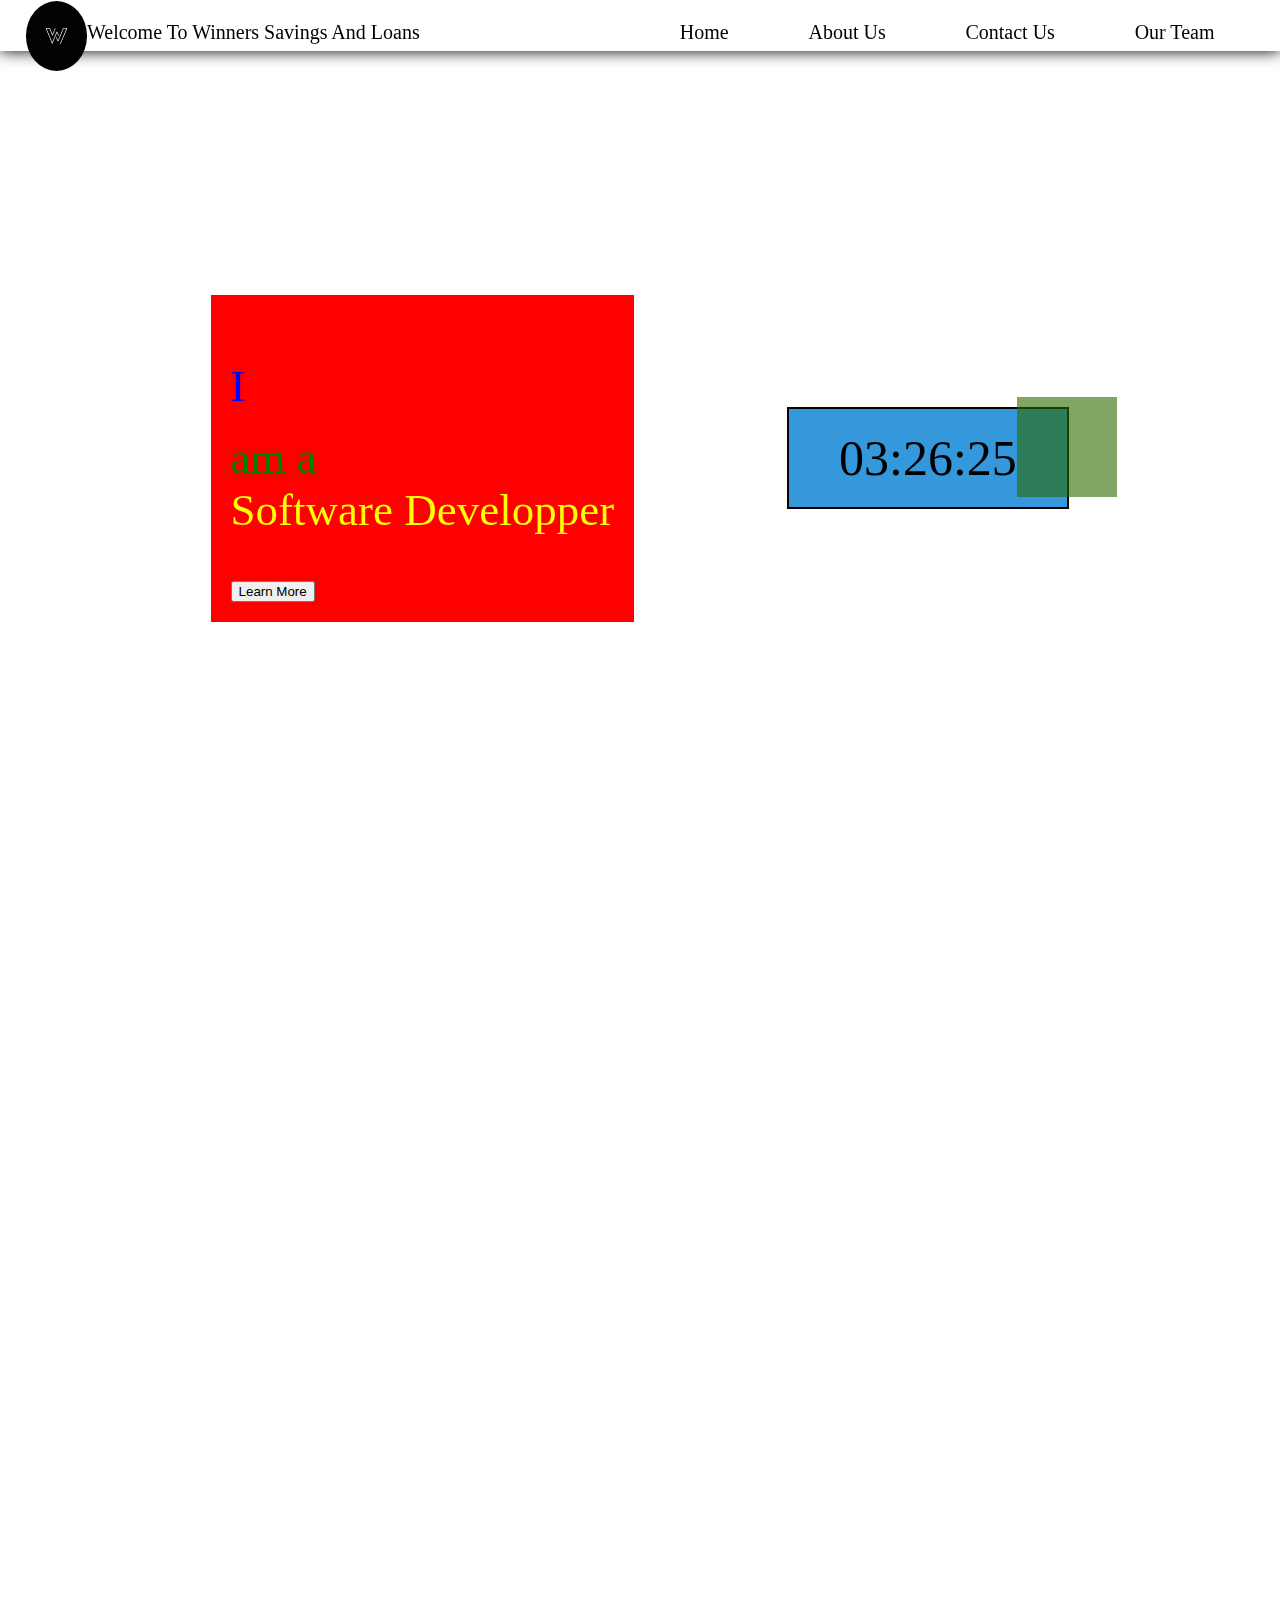
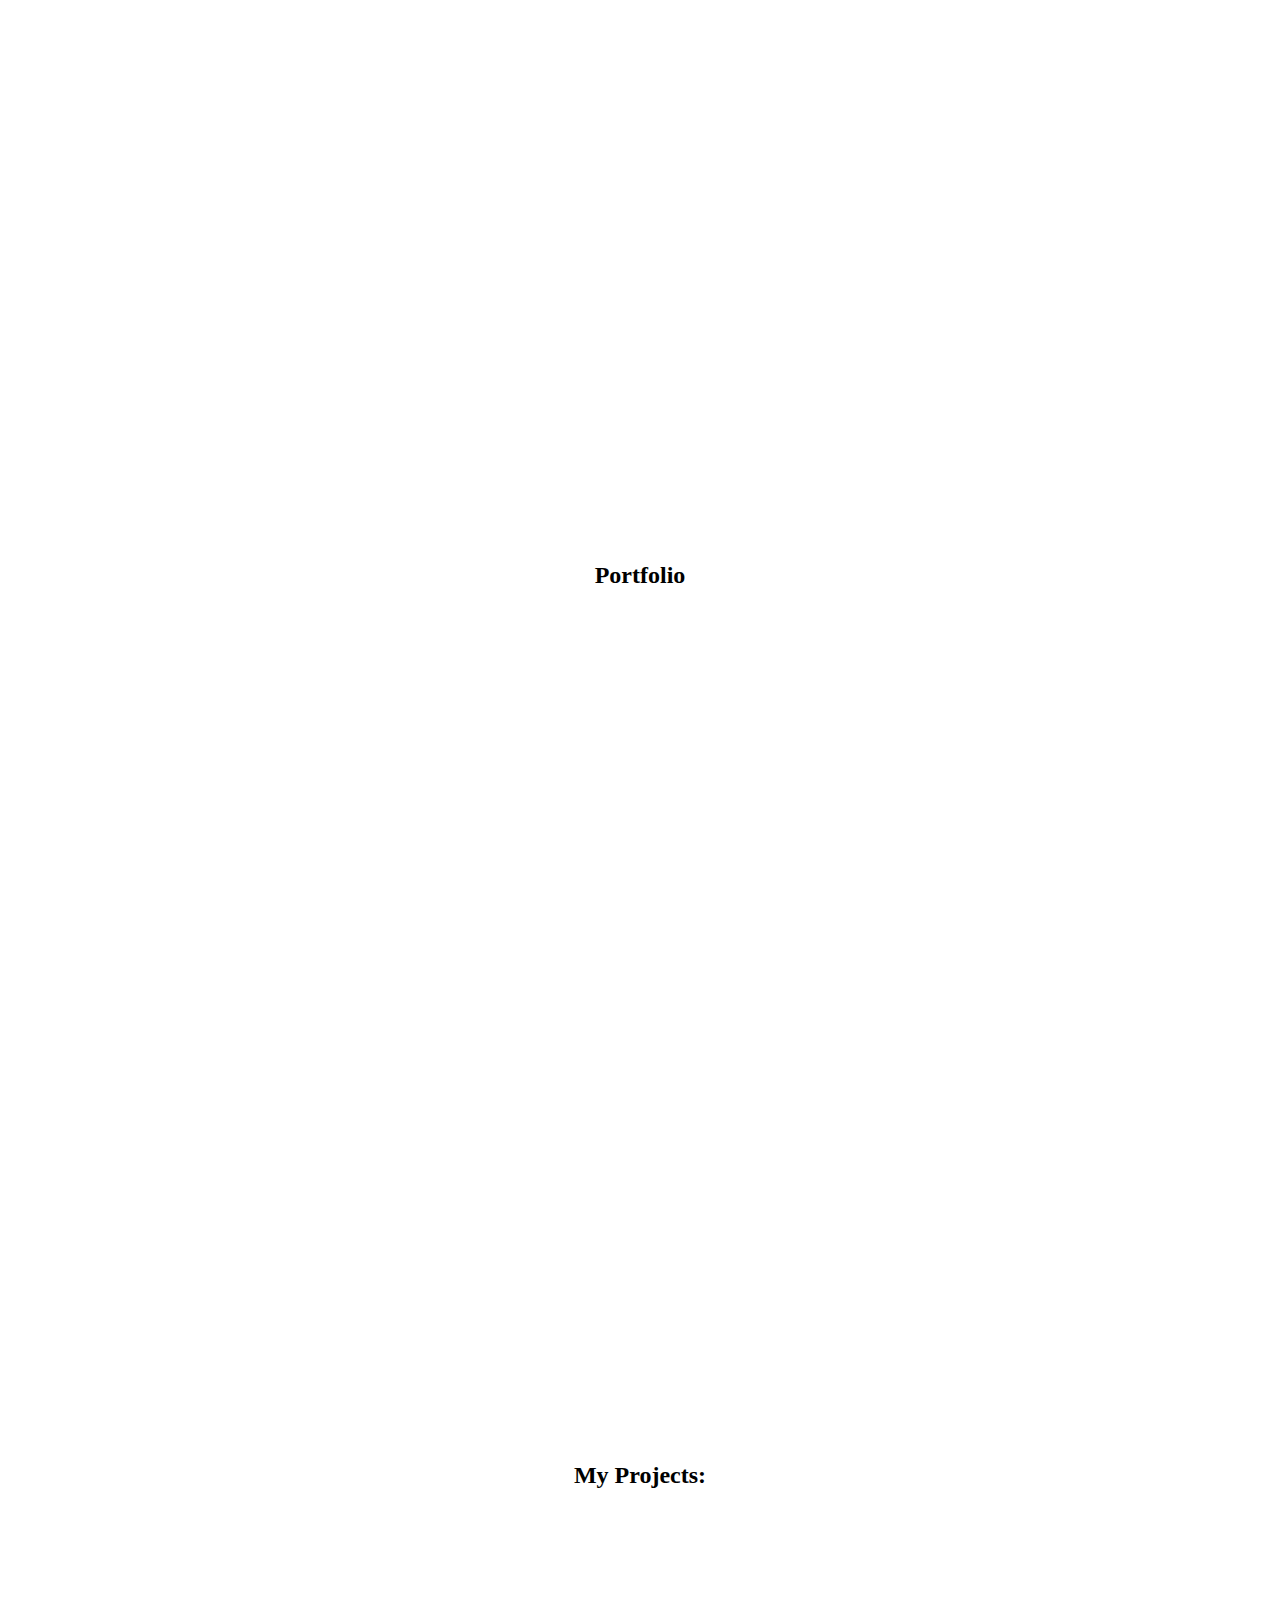
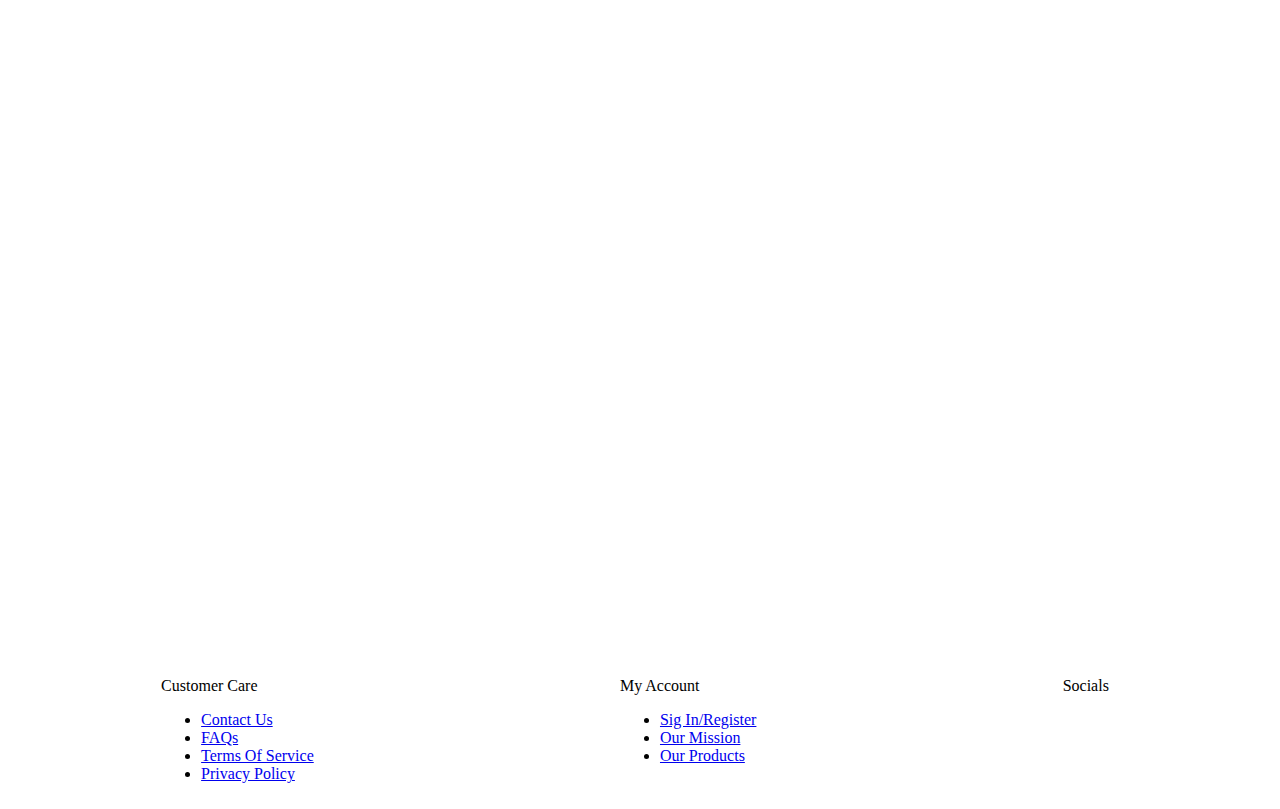
<file: index.html>
<!DOCTYPE html>
<html lang="en">
  <head>
    <meta charset="UTF-8" />
    <meta name="viewport" content="width=device-width, initial-scale=1.0" />
    <link
      rel="icon"
      href="images/vecteezy_the-initials-w-logo-is-simple-and-modern8868_.jpg"
    />
    <title>Document</title>
  </head>
  <body>
    <link rel="stylesheet" href="index.css" />
    <script defer src="index.js"></script>
    <header>
      <div class="logoname">
        <img
          src="images/vecteezy_the-initials-w-logo-is-simple-and-modern8868_.jpg"
          alt="Bank Logo"
          class="headerimage"
        />
        <p>welcome to winners savings and loans</p>
      </div>
      <div class="navbar">
        <a href="#">Home</a>
        <a href="#">About Us</a>
        <a href="#">Contact Us</a>
        <a href="#">Our Team</a>
      </div>
    </header>
    <section id="introsection">
      <div id="title">
        <p>i</p>
        <p>am a</p>
        <p>Software Developper</p>

        <button>Learn More</button>
      </div>
      <div id="time"></div>
    </section>
    <section id="aboutme">
      <div class="contains reveal">
        <img
          src="images/2c7d643d6cd6d2101f16ea5868fcf61b.jpg"
          alt="Stanley Nuley Nephi"
        />
      </div>
      <div class="textcontent reveal">
        <p>
          Hello there! I'm [Your Name], and I'm delighted to welcome you to my
          digital space. This corner of the internet is where I share my
          passions, experiences, and the journey of self-discovery. I wear many
          hats in life &ndash; [mention a few roles or interests, e.g., a
          professional, a creative, an adventurer]. Through this website, I aim
          to create a tapestry of my life, weaving together the threads of my
          diverse interests and experiences. As you navigate through these
          virtual pages, you'll find [briefly describe what visitors can expect,
          e.g., blog posts about my adventures, insights into my creative
          process, and a glimpse into my professional endeavors]. My goal is to
          create a meaningful connection with you, the visitor, and to inspire,
          entertain, or perhaps even spark a thought or two. Feel free to
          explore, engage, and join me on this journey. Whether you're here to
          gain insights, share experiences, or simply enjoy a virtual
          rendezvous, I'm thrilled to have you along for the ride. Thank you for
          stopping by, and I look forward to connecting with you in this digital
          realm. Warm regards, [Your Name]
        </p>
      </div>
    </section>
    <section id="maincontent">
      <h2>Portfolio</h2>
      <div class="container">
        <div class="card reveal">
          <div class="text-cards">
            <h3>Projects 1</h3>
            <p>
              Lorem ipsum dolor sit amet consectetur adipisicing elit. Maxime
              molestiae dolore quos cupiditate facere. Nisi ipsam, accusamus
              numquam eveniet porro illum cumque, voluptatibus suscipit
              architecto deserunt distinctio. Temporibus, voluptates odit.
            </p>
          </div>
          <div class="text-cards">
            <h3>Projects 1</h3>
            <p>
              Lorem ipsum dolor sit amet consectetur adipisicing elit. Maxime
              molestiae dolore quos cupiditate facere. Nisi ipsam, accusamus
              numquam eveniet porro illum cumque, voluptatibus suscipit
              architecto deserunt distinctio. Temporibus, voluptates odit.
            </p>
          </div>
          <div class="text-cards">
            <h3>Projects 1</h3>
            <p>
              Lorem ipsum dolor sit amet consectetur adipisicing elit. Maxime
              molestiae dolore quos cupiditate facere. Nisi ipsam, accusamus
              numquam eveniet porro illum cumque, voluptatibus suscipit
              architecto deserunt distinctio. Temporibus, voluptates odit.
            </p>
          </div>
        </div>
      </div>
    </section>
    <section id="maincontent">
      <h2>My Projects:</h2>
      <div class="container">
        <div class="card reveal">
          <div class="text-cards">
            <h3>Projects 1</h3>
            <p>
              Lorem ipsum dolor sit amet consectetur adipisicing elit. Maxime
              molestiae dolore quos cupiditate facere. Nisi ipsam, accusamus
              numquam eveniet porro illum cumque, voluptatibus suscipit
              architecto deserunt distinctio. Temporibus, voluptates odit.
            </p>
          </div>
          <div class="text-cards">
            <h3>Projects 1</h3>
            <p>
              Lorem ipsum dolor sit amet consectetur adipisicing elit. Maxime
              molestiae dolore quos cupiditate facere. Nisi ipsam, accusamus
              numquam eveniet porro illum cumque, voluptatibus suscipit
              architecto deserunt distinctio. Temporibus, voluptates odit.
            </p>
          </div>
          <div class="text-cards">
            <h3>Projects 1</h3>
            <p>
              Lorem ipsum dolor sit amet consectetur adipisicing elit. Maxime
              molestiae dolore quos cupiditate facere. Nisi ipsam, accusamus
              numquam eveniet porro illum cumque, voluptatibus suscipit
              architecto deserunt distinctio. Temporibus, voluptates odit.
            </p>
          </div>
        </div>
      </div>
    </section>

    <footer>
      <div class="footer1">
        <p>Customer Care</p>
        <ul>
          <li><a href="#">Contact Us</a></li>
          <li><a href="#">FAQs</a></li>
          <li><a href="#">Terms Of Service</a></li>
          <li><a href="#">Privacy Policy</a></li>
        </ul>
      </div>
      <div class="footer2">
        <p>My Account</p>
        <ul>
          <li><a href="#">Sig In/Register</a></li>
          <li><a href="#">Our Mission</a></li>
          <li><a href="#">Our Products</a></li>
        </ul>
      </div>
      <div class="footer3">
        <p>Socials</p>
      </div>
    </footer>
  </body>
</html>
</file>
<file: index.css>
/* variables like font color and size, backgroudcolor*/
:root {
  --main-bg-color: #000080;
  --main-text-color: #fff;
  --main-font-size: 10px;
}

* {
  box-sizing: border-box;
}


/* 
  body{
    overflow: hidden;
  } */



header {
  display: flex;
  justify-content: space-between;
  position: fixed;
  padding: 2%;
  top: 0;
  left: 0;
  height: 10px;
  width: 100%;
  z-index: 1000005;
  background-color: white;
  box-shadow: 0 0 15px black;
}

.logoname {
  width: 50%;
  display: flex;
  margin-top: -2%;
  animation: mymove 2s ease;
}

.logoname img {
  width: 10%;
  height: 70px;
  border-radius: 50%;
}

.logoname p {
  text-transform: capitalize;
  font-size: 20px;
}


.navbar {
  width: 50%;
  display: flex;
  justify-content: space-around;
  margin-top: -15px;
}

.navbar a {
  text-decoration: none;
  color: black;
  font-size: 20px;
  height: 20px;
  padding: 10px 20px;
  border-radius: 20px;
  transform: scale(1);
  -webkit-transition: all .5s;
  -moz-transition: all .5s;
  transition: all .5s;
  z-index: 1;
}

.navbar a:hover {
  background: linear-gradient(to right, red, blue);
  background-clip: text;
  -webkit-background-clip: text;
  color: transparent;
  background-size: 200% 100%;
  animation: colors 2s linear infinite;
  transform: scale(1.1);

}




#maincontent {
  min-height: fit-content;
  display: flex;
  justify-content: center;
  align-items: center;
  flex-direction: column;
}

#introsection {
  display: flex;
  flex-direction: row;
  justify-content: space-around;
  align-items: center;
  padding: 10%;
  height: 100vh;
}

#title {
  padding: 20px;
  background-color: red;
}

#title p {
  background-color: red;
  font-size: 45px;
}

#title p:nth-child(1) {
  background-color: blue;
  text-transform: uppercase;
  margin-bottom: 0;
  background-clip: text;
  color: transparent;
}

#title p:nth-child(2) {
  background-color: green;
  margin-top: 20px;
  margin-bottom: 0;
  background-clip: text;
  color: transparent;
}

#title p:nth-child(3) {
  background-color: yellow;
  margin-top: 0;
  color: transparent;
  background-clip: text;
}

#time {
  font: 50px bold;
}

#time::after {
  content: "";
  position: absolute;
  bottom: 10px;
  right: -50px;
  width: 100px;
  height: 100px;
  background-color: color-mix(in srgb, red 10%, green 50%);
}

#time {
  position: relative;
  background-color: #3498db;
  padding: 2% 5%;
  border: 2px solid #000;
}



#maincontent {
  min-height: 100vh;
  display: flex;
  justify-content: center;
  align-items: center;
}

section .card {
  display: flex;
  flex-direction: row;
  justify-content: center;
  align-items: center;
  margin: 0px 80px;
}

#maincontent1 {
  display: grid;
}

#aboutme {
  display: flex;
  justify-content: space-between;
  align-items: center;
  gap: 5%;
  height: 100vh;
  padding: 0 5%;
}

.contains {
  width: 400px;
  height: 400px;
  display: flex;
  justify-content: center;
  margin-left: 5%;
  border-radius: 50%;
}

.contains img {
  width: 100%;
  height: 100%;
  border-radius: 55%;
  border: red 3px solid;
  padding: 5px;
}

.textcontent {
  width: 70%;
  display: block;
}



.reveal {
  position: relative;
  transform: translateY(150px);
  opacity: 0;
  transition: all 2s ease;
}

.reveal.active {
  transform: translateY(0px);
  opacity: 1;
}




footer {
  display: flex;
  justify-content: space-around;
  margin: 20% 10px 10px 0px;
}




@keyframes mymove {
  0% {
    transform: translateX(-100%);
  }
}

@keyframes colors {
  0% {
    background-position: -100% 0;
  }

  100% {
    background-position: 100% 0;
  }
}

@keyframes mymove2 {
  0% {
    transform: translateY(100%);
  }
}
</file>
